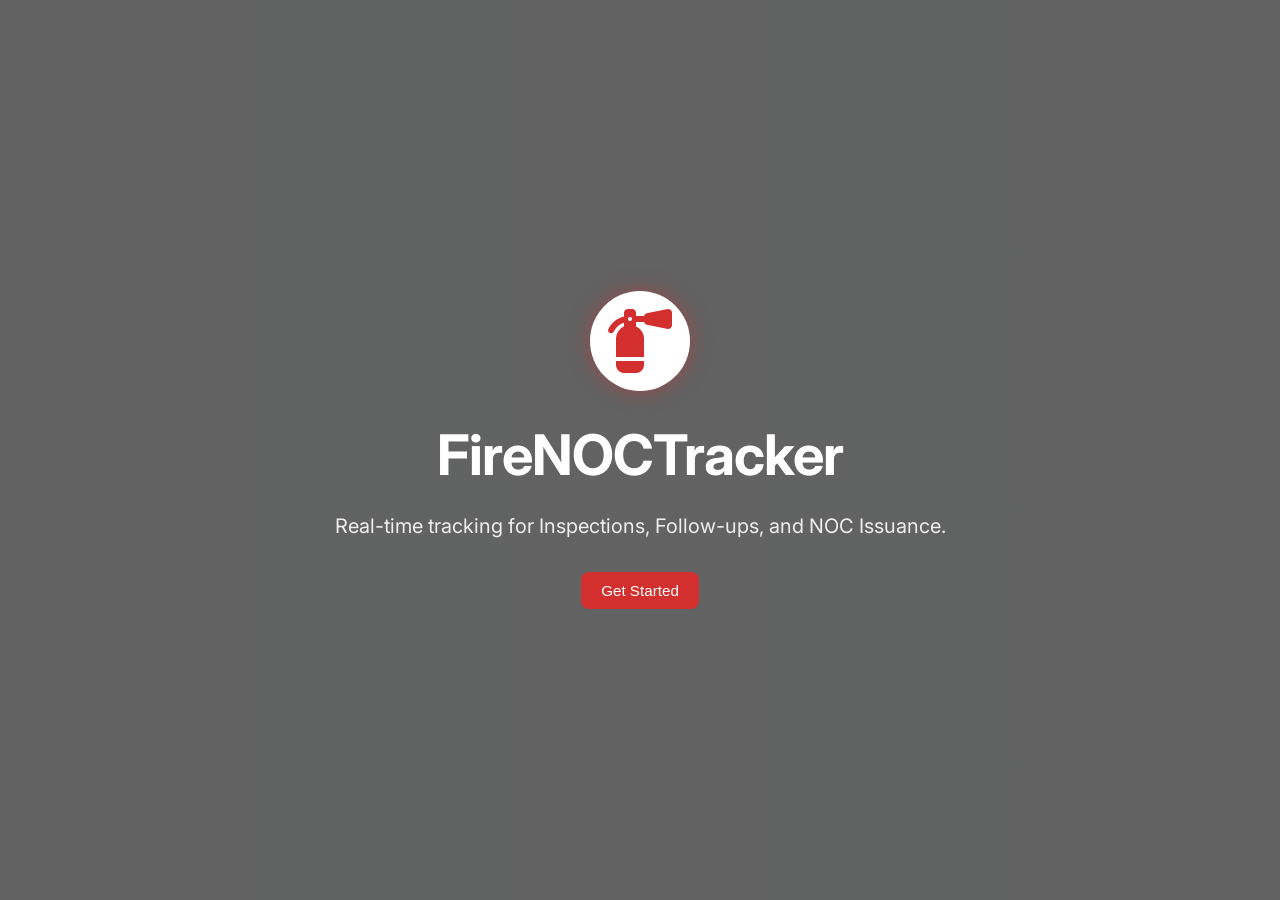
<file: index.html>
<!DOCTYPE html>
<html lang="en">
<head>
<meta charset="UTF-8">
    <meta name="viewport" content="width=device-width, initial-scale=1.0">
    <title>FireNOCTracker - Fire Department Management System</title>
    
    <!-- Using Google Fonts -->
    <link href="https://fonts.googleapis.com/css2?family=Inter:wght@300;400;500;600;700&display=swap" rel="stylesheet">
    <!-- Using Font Awesome for Icons -->
    <link rel="stylesheet" href="https://cdnjs.cloudflare.com/ajax/libs/font-awesome/6.4.0/css/all.min.css">
    <link rel="stylesheet" href="css/style.css">
</head>
<body>

    <!-- Toast Container -->
    <div id="toast-container"></div>

    <!-- =======================
         LANDING PAGE
         ======================= -->
    <section id="landing-page">
        <div class="landing-logo">
            <i class="fa-solid fa-fire-extinguisher"></i>
        </div>
        <div class="landing-content">
            <h1>FireNOCTracker</h1>
            <p>Real-time tracking for Inspections, Follow-ups, and NOC Issuance.</p>
            <button class="btn btn-primary" onclick="App.showLogin()">Get Started</button>
        </div>
    </section>

    <!-- =======================
         LOGIN / ROLE SELECTION
         ======================= -->
    <section id="login-page">
        <div style="text-align: center; margin-bottom: 40px;">
            <h2 style="color: var(--secondary-color);">Select Your Role</h2>
            <p style="color: #666;">Login to access the Fire Department Portal</p>
        </div>
        
        <div class="login-container">
            <!-- User Role -->
            <div class="role-card" onclick="Auth.login('user')">
                <i class="fa-solid fa-user role-icon"></i>
                <h3 class="role-title">Citizen / User</h3>
                <p class="role-desc">Apply for Fire NOC, track application status, and view compliance reports.</p>
                <button class="btn btn-outline btn-sm">Login as User</button>
            </div>

            <!-- Inspector Role -->
            <div class="role-card" onclick="Auth.login('inspector')">
                <i class="fa-solid fa-clipboard-check role-icon"></i>
                <h3 class="role-title">Fire Inspector</h3>
                <p class="role-desc">Conduct inspections, submit reports, and schedule follow-ups.</p>
                <button class="btn btn-outline btn-sm">Login as Inspector</button>
            </div>

            <!-- Admin Role -->
            <div class="role-card" onclick="Auth.login('admin')">
                <i class="fa-solid fa-user-shield role-icon"></i>
                <h3 class="role-title">Admin Officer</h3>
                <p class="role-desc">Final approval, NOC issuance, and overall system management.</p>
                <button class="btn btn-outline btn-sm">Login as Admin</button>
            </div>
        </div>
        <div style="margin-top: 30px;">
            <button class="btn btn-secondary btn-sm" onclick="App.showLanding()"><i class="fa-solid fa-arrow-left"></i> Back to Home</button>
        </div>
    </section>

    <!-- =======================
         MAIN DASHBOARD
         ======================= -->
    <section id="dashboard-app">
        <!-- Sidebar -->
        <nav class="sidebar">
            <div class="sidebar-header">
                <i class="fa-solid fa-fire-extinguisher" style="font-size: 1.2rem; color: var(--primary-color);"></i>
                <span class="sidebar-logo"> FireNOCTracker</span>
            </div>
            <div class="sidebar-nav">
                <ul id="sidebar-menu">
                    <!-- Menu items injected via JS based on role -->
                </ul>
            </div>
            <div style="padding: 20px; margin-top: auto;">
                <button class="btn btn-outline btn-sm" style="width: 100%; border-color: rgba(255,255,255,0.3); color: #fff;" onclick="Auth.logout()">
                    <i class="fa-solid fa-sign-out-alt"></i> Logout
                </button>
            </div>
        </nav>

        <!-- Main Content Area -->
        <div class="main-content">
            <!-- Top Bar -->
            <header class="top-bar">
                <h2 id="page-title">Dashboard</h2>
                <div class="user-info">
                    <span id="user-name-display">John Doe</span>
                    <div class="user-avatar" id="user-avatar-display">JD</div>
                </div>
            </header>

            <!-- Dynamic Content Container -->
            <div id="dynamic-content">
                <!-- Content injected via JS -->
            </div>
        </div>
    </section>

    <!-- =======================
         MODALS
         ======================= -->
    
    <!-- Modal: New Application (User) -->
    <div class="modal" id="modal-new-app">
        <div class="modal-content">
            <div class="modal-header">
                <h3>Apply for Fire NOC</h3>
                <button class="close-modal" onclick="Utils.closeModal('modal-new-app')">&times;</button>
            </div>
            <form id="form-new-app">
                <div class="form-group">
                    <label>Building/Property Name</label>
                    <input type="text" class="form-control" name="buildingName" required placeholder="e.g. Skyline Apartment">
                </div>
                <div class="form-group">
                    <label>Property Type</label>
                    <select class="form-control" name="propertyType" required>
                        <option value="Residential">Residential</option>
                        <option value="Commercial">Commercial</option>
                        <option value="Industrial">Industrial</option>
                    </select>
                </div>
                <div class="form-group">
                    <label>Address</label>
                    <textarea class="form-control" name="address" required placeholder="Full address..."></textarea>
                </div>
                <button type="submit" class="btn btn-primary" style="width: 100%;">Submit Application</button>
            </form>
        </div>
    </div>

    <!-- Modal: Inspection Report (Inspector) -->
    <div class="modal" id="modal-inspection">
        <div class="modal-content">
            <div class="modal-header">
                <h3>Submit Inspection Report</h3>
                <button class="close-modal" onclick="Utils.closeModal('modal-inspection')">&times;</button>
            </div>
            <form id="form-inspection">
                <input type="hidden" name="appId" id="inspect-appId">
                <div class="form-group">
                    <label>Observation / Remarks</label>
                    <textarea class="form-control" name="remarks" required placeholder="Details of the inspection..."></textarea>
                </div>
                <div class="form-group">
                    <label>Result</label>
                    <select class="form-control" name="status" id="inspect-status" onchange="Inspector.toggleFollowUp(this)" required>
                        <option value="Approved">Passed (Ready for NOC)</option>
                        <option value="Follow-up Required">Failed (Compliance Needed)</option>
                    </select>
                </div>
                <div class="form-group" id="followup-reason-group" style="display:none;">
                    <label>Reason for Follow-up / Requirements</label>
                    <input type="text" class="form-control" name="followupReason" placeholder="e.g. Install extinguishers at Exit B">
                </div>
                <button type="submit" class="btn btn-primary" style="width: 100%;">Submit Report</button>
            </form>
        </div>
    </div>
    
</body>
<script src="js/script.js"></script>
</html>
</file>
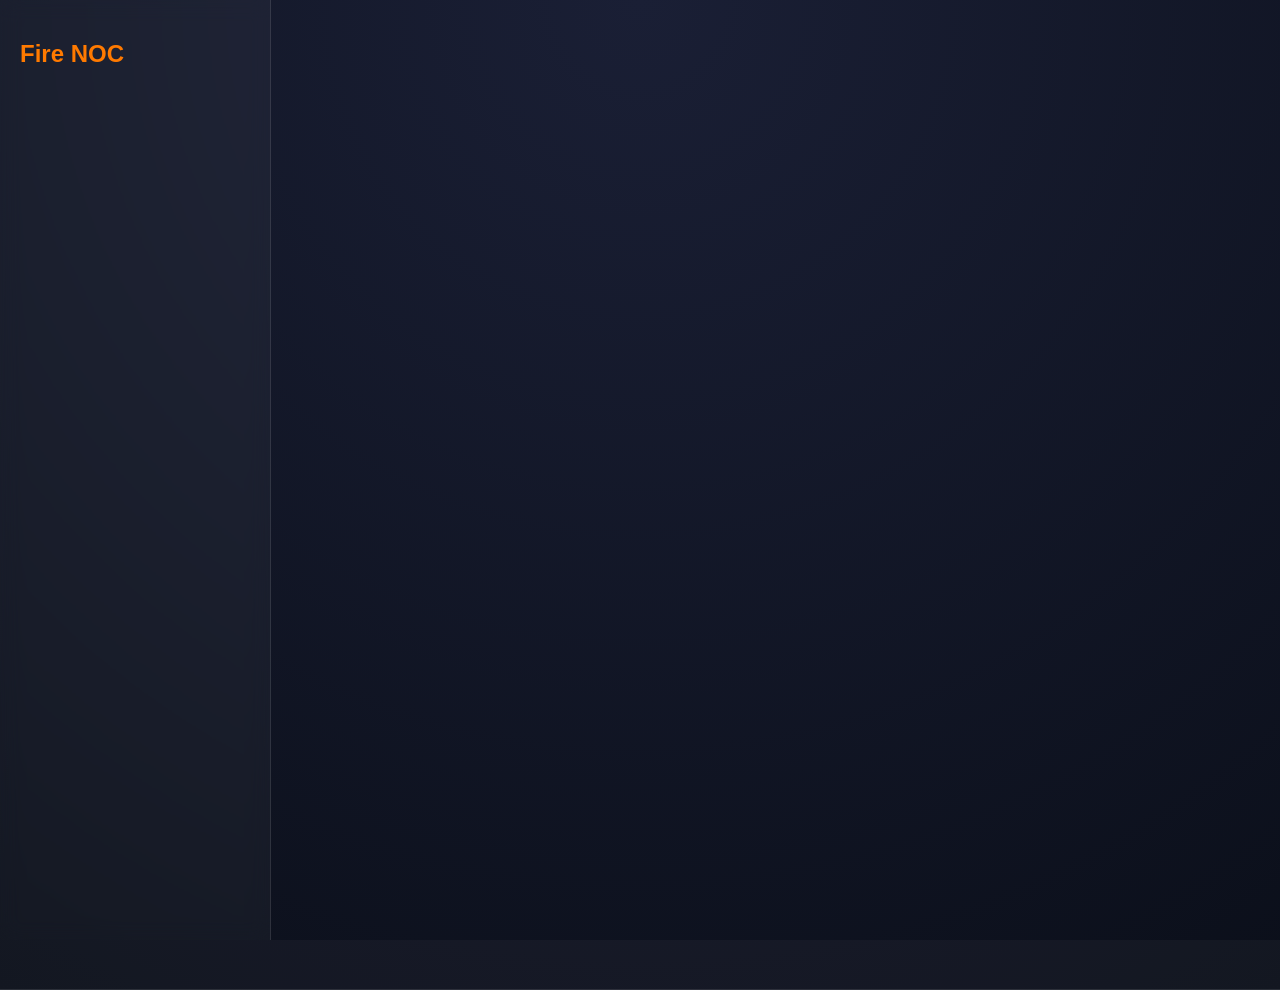
<file: dashboard.html>
<!DOCTYPE html>
<html>
<head>
<title>Dashboard</title>
<link rel="stylesheet" href="css/dashboard.css">
</head>
<body>

<div class="sidebar">
    <h2>Fire NOC</h2>
    <ul id="menu"></ul>
</div>

<div class="main">
    <div class="topbar">
        <h3 id="roleTitle"></h3>
    </div>

    <div id="content"></div>
</div>

<script src="js/dashboard.js"></script>
</body>
</html>
</file>
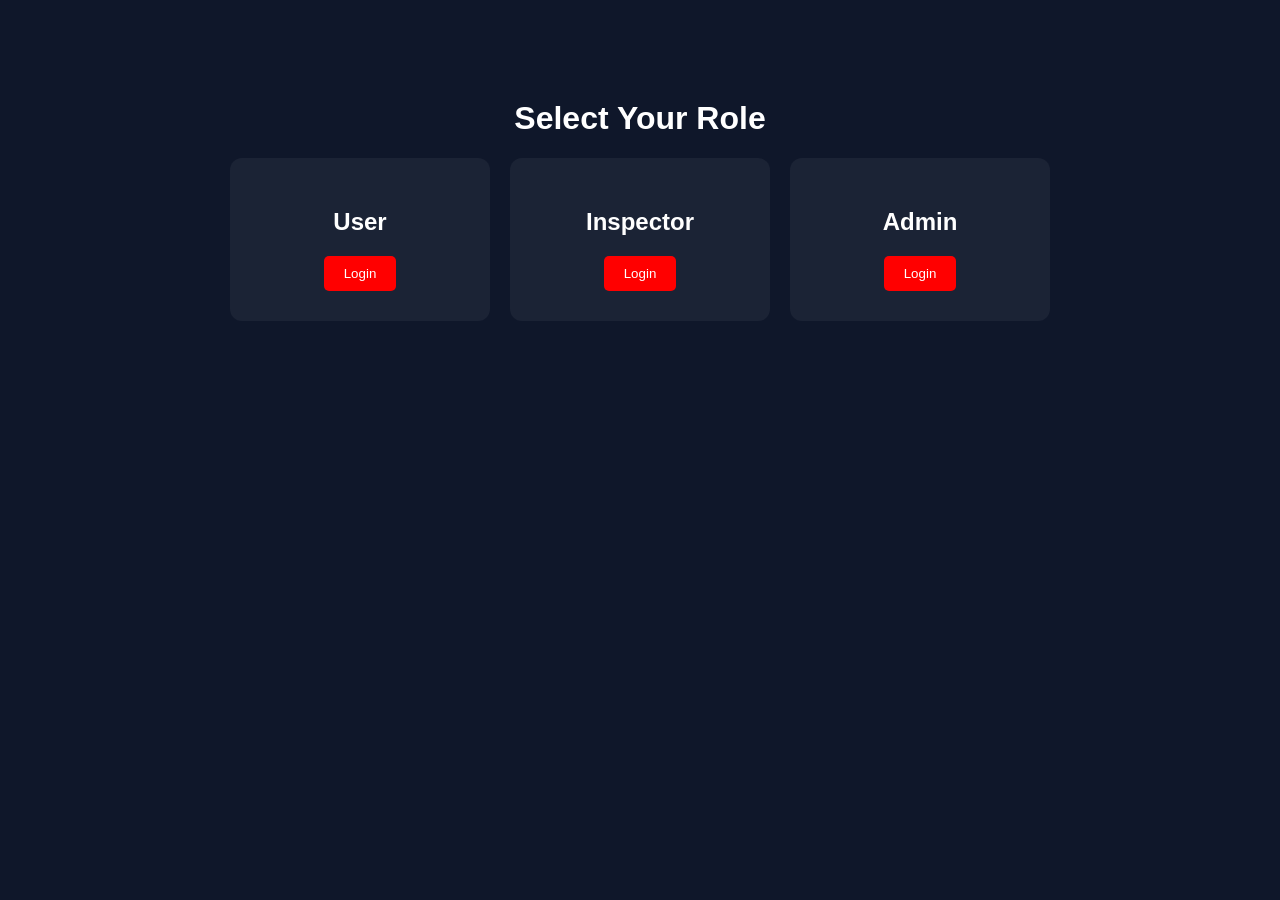
<file: role.html>
<!DOCTYPE html>
<html lang="en">
<head>
<meta charset="UTF-8">
<title>Fire NOC System</title>
<link rel="stylesheet" href="css/role.css">
</head>
<body>

<div class="container">
    <h1>Select Your Role</h1>

    <div class="cards">
        <div class="card">
            <h2>User</h2>
            <button onclick="login('user')">Login</button>
        </div>

        <div class="card">
            <h2>Inspector</h2>
            <button onclick="login('inspector')">Login</button>
        </div>

        <div class="card">
            <h2>Admin</h2>
            <button onclick="login('admin')">Login</button>
        </div>
    </div>
</div>

<script src="js/app.js"></script>
</body>
</html>
</file>
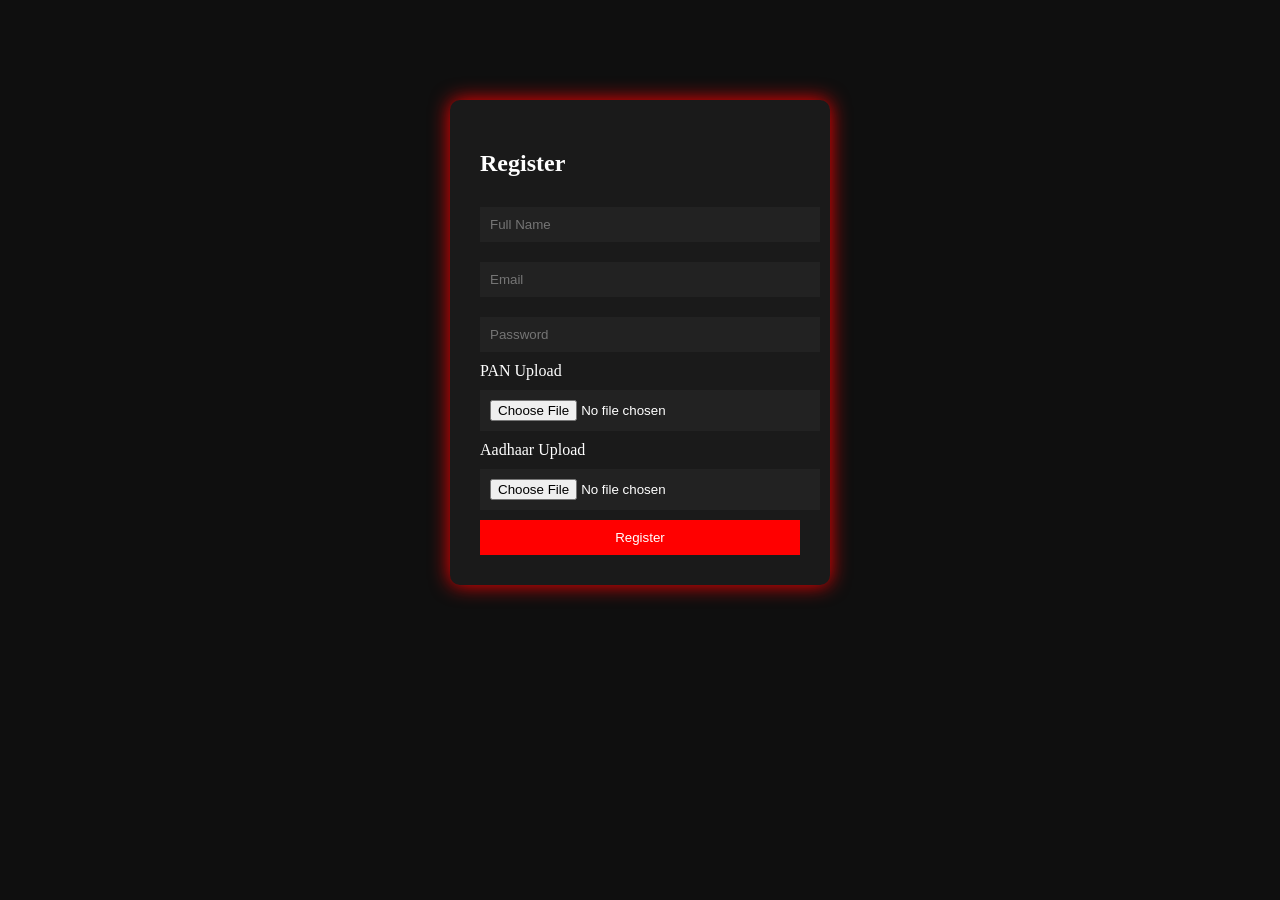
<file: html/register.html>
<!DOCTYPE html>
<html>
<head>
  <title>Register</title>
  <link rel="stylesheet" href="css/style.css">
</head>
<body class="fade-in">

<div class="center-box">
  <h2>Register</h2>
  <form action="success.html">
    <input placeholder="Full Name">
    <input placeholder="Email">
    <input type="password" placeholder="Password">
    <label>PAN Upload</label>
    <input type="file">
    <label>Aadhaar Upload</label>
    <input type="file">
    <button>Register</button>
  </form>
</div>

</body>
</html>
</file>
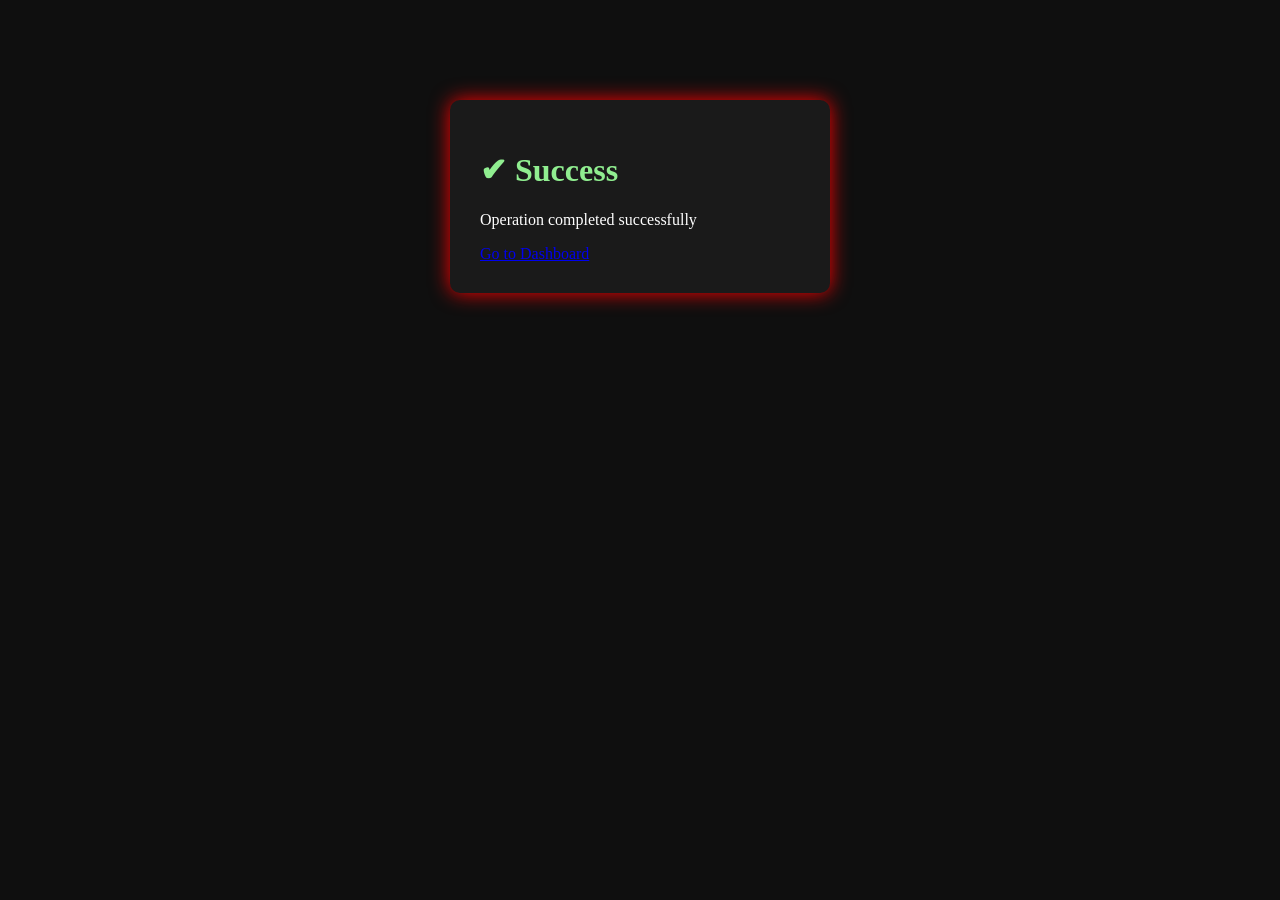
<file: html/success.html>
<!DOCTYPE html>
<html>
<head>
  <title>Success</title>
  <link rel="stylesheet" href="css/style.css">
</head>
<body class="fade-in">

<div class="center-box">
  <h1 class="success">✔ Success</h1>
  <p>Operation completed successfully</p>
  <a href="dashboard.html">Go to Dashboard</a>
</div>

</body>
</html>
</file>
<file: css/style.css>
/* =========================================
           CSS: style.css (Global Styles)
           ========================================= */
        :root {
            --primary-color: #d32f2f; /* Fire Red */
            --primary-dark: #b71c1c;
            --secondary-color: #2c3e50;
            --accent-color: #fbc02d; /* Caution Yellow */
            --bg-light: #f4f6f8;
            --text-dark: #333;
            --text-light: #fff;
            --success: #388e3c;
            --warning: #f57c00;
            --danger: #d32f2f;
            --shadow: 0 4px 6px rgba(0,0,0,0.1);
            --radius: 8px;
            --transition: all 0.3s ease;
        }

        * {
            box-sizing: border-box;
            margin: 0;
            padding: 0;
        }

        body {
            font-family: 'Inter', sans-serif;
            background-color: var(--bg-light);
            color: var(--text-dark);
            line-height: 1.6;
        }

        a { text-decoration: none; color: inherit; }
        ul { list-style: none; }

        /* Utility Classes */
        .btn {
            display: inline-block;
            padding: 10px 20px;
            border-radius: var(--radius);
            border: none;
            cursor: pointer;
            font-weight: 500;
            font-size: 0.95rem;
            transition: var(--transition);
            text-align: center;
        }

        .btn-primary { background-color: var(--primary-color); color: var(--text-light); }
        .btn-primary:hover { background-color: var(--primary-dark); }
        
        .btn-secondary { background-color: var(--secondary-color); color: var(--text-light); }
        .btn-secondary:hover { opacity: 0.9; }

        .btn-outline { border: 2px solid var(--primary-color); color: var(--primary-color); background: transparent; }
        .btn-outline:hover { background: var(--primary-color); color: var(--text-light); }

        .btn-sm { padding: 6px 12px; font-size: 0.85rem; }

        .card {
            background: #fff;
            border-radius: var(--radius);
            box-shadow: var(--shadow);
            padding: 20px;
            margin-bottom: 20px;
        }

        .badge {
            padding: 4px 8px;
            border-radius: 4px;
            font-size: 0.75rem;
            font-weight: 600;
            text-transform: uppercase;
        }
        .badge-pending { background: #ffe0b2; color: #e65100; }
        .badge-inspection { background: #bbdefb; color: #1565c0; }
        .badge-followup { background: #ffcdd2; color: #c62828; }
        .badge-approved { background: #c8e6c9; color: #2e7d32; }
        .badge-rejected { background: #e0e0e0; color: #424242; }

        /* Toast Notification */
        #toast-container {
            position: fixed;
            top: 20px;
            right: 20px;
            z-index: 9999;
        }
        .toast {
            background: #333;
            color: #fff;
            padding: 12px 24px;
            border-radius: var(--radius);
            margin-bottom: 10px;
            animation: slideIn 0.3s ease;
            box-shadow: 0 4px 12px rgba(0,0,0,0.15);
            display: flex;
            align-items: center;
            gap: 10px;
        }
        @keyframes slideIn { from { transform: translateX(100%); opacity: 0; } to { transform: translateX(0); opacity: 1; } }

        /* =========================================
           CSS: components.css (Page Specifics)
           ========================================= */
        
        /* Landing Page */
        #landing-page {
            display: flex;
            flex-direction: column;
            min-height: 100vh;
            background: linear-gradient(rgba(0,0,0,0.6), rgba(0,0,0,0.6)), url('https://picsum.photos/seed/firedept/1920/1080') no-repeat center center/cover;
            color: var(--text-light);
            align-items: center;
            justify-content: center;
            text-align: center;
        }
        .landing-content h1 { font-size: 3.5rem; margin-bottom: 10px; letter-spacing: -1px; }
        .landing-content p { font-size: 1.25rem; margin-bottom: 30px; opacity: 0.9; }
        .landing-logo { font-size: 4rem; color: var(--primary-color); margin-bottom: 20px; background: #fff; width: 100px; height: 100px; border-radius: 50%; display: flex; align-items: center; justify-content: center; box-shadow: 0 0 20px rgba(211, 47, 47, 0.5); }

        /* Login Page */
        #login-page {
            display: none; /* Hidden by default */
            min-height: 100vh;
            align-items: center;
            justify-content: center;
            background: var(--bg-light);
            padding: 20px;
        }
        .login-container { max-width: 1000px; width: 100%; display: grid; grid-template-columns: repeat(auto-fit, minmax(280px, 1fr)); gap: 20px; }
        .role-card {
            background: #fff;
            padding: 40px 20px;
            border-radius: var(--radius);
            box-shadow: var(--shadow);
            text-align: center;
            transition: transform 0.2s;
            cursor: pointer;
            border-top: 5px solid var(--primary-color);
        }
        .role-card:hover { transform: translateY(-5px); }
        .role-icon { font-size: 3rem; color: var(--secondary-color); margin-bottom: 15px; }
        .role-title { font-size: 1.5rem; font-weight: 700; margin-bottom: 10px; }
        .role-desc { color: #666; font-size: 0.9rem; margin-bottom: 20px; }

        /* =========================================
           CSS: dashboard.css (Dashboard Layout)
           ========================================= */
        #dashboard-app {
            display: none; /* Hidden by default */
            min-height: 100vh;
        }
        
        /* Sidebar */
        .sidebar {
            width: 260px;
            background: var(--secondary-color);
            color: #fff;
            position: fixed;
            height: 100vh;
            left: 0;
            top: 0;
            overflow-y: auto;
            z-index: 100;
        }
        .sidebar-header { padding: 20px; border-bottom: 1px solid rgba(255,255,255,0.1); text-align: center; }
        .sidebar-logo { font-size: 1.5rem; font-weight: bold; color: var(--primary-color); }
        .sidebar-nav ul { padding: 20px 0; }
        .sidebar-nav li { margin-bottom: 5px; }
        .sidebar-nav a {
            display: flex;
            align-items: center;
            padding: 12px 25px;
            color: rgba(255,255,255,0.7);
            transition: 0.2s;
        }
        .sidebar-nav a:hover, .sidebar-nav a.active { background: rgba(255,255,255,0.1); color: #fff; border-left: 4px solid var(--primary-color); }
        .sidebar-nav i { width: 25px; margin-right: 10px; }

        /* Main Content */
        .main-content {
            margin-left: 260px;
            padding: 20px;
            width: calc(100% - 260px);
        }
        .top-bar {
            background: #fff;
            padding: 15px 20px;
            border-radius: var(--radius);
            box-shadow: var(--shadow);
            display: flex;
            justify-content: space-between;
            align-items: center;
            margin-bottom: 30px;
        }
        .user-info { display: flex; align-items: center; gap: 10px; }
        .user-avatar { width: 35px; height: 35px; background: var(--primary-color); border-radius: 50%; display: flex; align-items: center; justify-content: center; color: #fff; font-weight: bold; }

        /* Dashboard Stats */
        .stats-grid {
            display: grid;
            grid-template-columns: repeat(auto-fit, minmax(200px, 1fr));
            gap: 20px;
            margin-bottom: 30px;
        }
        .stat-card {
            background: #fff;
            padding: 20px;
            border-radius: var(--radius);
            box-shadow: var(--shadow);
            display: flex;
            align-items: center;
            justify-content: space-between;
        }
        .stat-info h3 { font-size: 2rem; color: var(--secondary-color); margin-bottom: 5px; }
        .stat-info p { color: #666; font-size: 0.9rem; }
        .stat-icon { font-size: 2rem; opacity: 0.2; color: var(--primary-color); }

        /* Tables */
        .table-container { overflow-x: auto; }
        table { width: 100%; border-collapse: collapse; margin-top: 10px; }
        th, td { padding: 12px 15px; text-align: left; border-bottom: 1px solid #eee; }
        th { background: #f8f9fa; color: #555; font-weight: 600; font-size: 0.85rem; text-transform: uppercase; }
        tr:hover { background: #f9f9f9; }
        
        /* Modal */
        .modal {
            display: none;
            position: fixed;
            top: 0; left: 0;
            width: 100%; height: 100%;
            background: rgba(0,0,0,0.5);
            z-index: 1000;
            align-items: center;
            justify-content: center;
        }
        .modal.active { display: flex; }
        .modal-content {
            background: #fff;
            padding: 30px;
            border-radius: var(--radius);
            width: 100%;
            max-width: 500px;
            position: relative;
            animation: slideDown 0.3s ease;
        }
        @keyframes slideDown { from { transform: translateY(-20px); opacity: 0; } to { transform: translateY(0); opacity: 1; } }
        .modal-header { margin-bottom: 20px; display: flex; justify-content: space-between; align-items: center; }
        .close-modal { background: none; border: none; font-size: 1.5rem; cursor: pointer; }
        
        .form-group { margin-bottom: 15px; }
        .form-group label { display: block; margin-bottom: 5px; font-weight: 500; font-size: 0.9rem; }
        .form-control {
            width: 100%;
            padding: 10px;
            border: 1px solid #ddd;
            border-radius: var(--radius);
            font-family: inherit;
        }
        .form-control:focus { outline: none; border-color: var(--primary-color); }
        textarea.form-control { resize: vertical; min-height: 80px; }

        /* Responsive */
        @media (max-width: 768px) {
            .sidebar { transform: translateX(-100%); transition: transform 0.3s; }
            .sidebar.active { transform: translateX(0); }
            .main-content { margin-left: 0; width: 100%; }
            .landing-content h1 { font-size: 2.5rem; }
        }
</file>
<file: css/dashboard.css>
body {
    margin: 0;
    font-family: 'Segoe UI', sans-serif;
    background: radial-gradient(circle at top, #1a1f35, #0b0f1a);
    color: white;
}

/* Sidebar */
.sidebar {
    width: 230px;
    height: 100vh;
    background: rgba(255,255,255,0.04);
    backdrop-filter: blur(10px);
    padding: 20px;
    border-right: 1px solid rgba(255,255,255,0.1);
}

.sidebar h2 {
    color: #ff7a00;
}

.sidebar li {
    padding: 12px;
    margin: 5px 0;
    border-radius: 8px;
    transition: 0.3s;
}

.sidebar li:hover {
    background: rgba(255,122,0,0.2);
}

/* Topbar */
.topbar {
    padding: 15px 25px;
    background: rgba(255,255,255,0.03);
    border-bottom: 1px solid rgba(255,255,255,0.1);
}

/* Cards */
.card {
    background: rgba(255,255,255,0.05);
    margin: 20px;
    padding: 25px;
    border-radius: 15px;
    backdrop-filter: blur(10px);
    box-shadow: 0 0 20px rgba(255,122,0,0.1);
}

/* Buttons */
button {
    background: linear-gradient(45deg, #ff7a00, #ffae42);
    border: none;
    padding: 10px 20px;
    border-radius: 8px;
    color: white;
    cursor: pointer;
    transition: 0.3s;
}

button:hover {
    transform: scale(1.05);
    box-shadow: 0 0 10px #ff7a00;
}

/* Empty State */
.empty {
    text-align: center;
    padding: 40px;
    opacity: 0.7;
}

.empty h3 {
    color: #ff7a00;
}
</file>
<file: css/role.css>
body {
    margin: 0;
    font-family: Arial;
    background: #0f172a;
    color: white;
}

.container {
    text-align: center;
    margin-top: 100px;
}

.cards {
    display: flex;
    justify-content: center;
    gap: 20px;
}

.card {
    background: rgba(255,255,255,0.05);
    padding: 30px;
    border-radius: 12px;
    width: 200px;
    transition: 0.3s;
}

.card:hover {
    transform: scale(1.05);
}

button {
    padding: 10px 20px;
    border: none;
    background: red;
    color: white;
    border-radius: 5px;
    cursor: pointer;
}

button:hover {
    background: darkred;
}
</file>
<file: html/css/style.css>
body { margin:0; font-family:'Segoe UI'; background:#0f0f0f; color:white; }
.sidebar {
  position:fixed; width:230px; height:100%;
  background:#1a1a1a; padding:20px;
}
.sidebar h2{ color:red }
.sidebar a{ display:block; margin:15px 0; color:#ccc; text-decoration:none }
.sidebar a:hover{ color:red }

.main { margin-left:250px; padding:40px }
.subtitle{ color:#aaa }

.form-box {
  background:#1a1a1a; padding:20px; border-radius:10px;
  box-shadow:0 0 15px rgba(255,0,0,0.3);
  width:400px; margin-top:20px;
}

input, textarea {
  width:100%; padding:10px; margin:10px 0;
  background:#222; border:none; color:white;
}

button {
  width:100%; padding:10px; background:red;
  border:none; color:white; cursor:pointer;
}
button:hover{ background:darkred }

.center-box {
  width:320px; margin:100px auto;
  padding:30px; background:#1a1a1a;
  border-radius:10px; box-shadow:0 0 20px red;
}

.success{ color:lightgreen }

/* Table */
table{ width:100%; background:#1a1a1a }
th,td{ padding:12px; border-bottom:1px solid #333 }

.badge{ padding:5px 10px; border-radius:20px }
.pending{ background:orange }
.approved{ background:green }
.rejected{ background:red }

.approve{ background:green }
.reject{ background:red }

.chart-box{
  width:400px; background:#1a1a1a;
  padding:20px; border-radius:10px;
  margin:20px 0;
}

#search{
  padding:10px; width:300px;
  background:#222; border:none; color:white;
}

#toast{
  position:fixed; bottom:20px; right:20px;
  background:#222; padding:15px;
  border-left:5px solid red; display:none;
}
</file>
